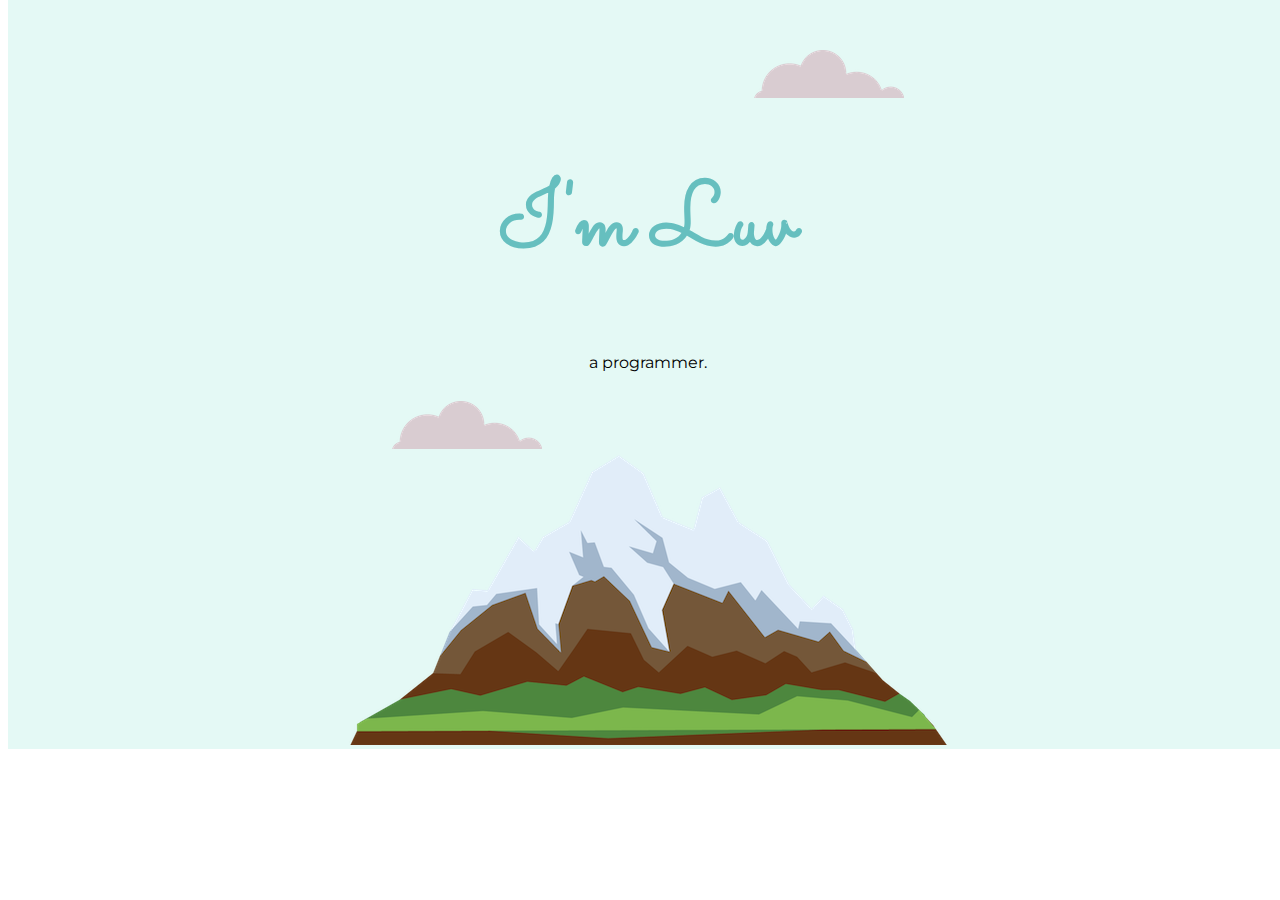
<file: CSS new/index.html>
<!DOCTYPE html>
<html lang="en">
<head>
    <meta charset="UTF-8">
    <meta http-equiv="X-UA-Compatible" content="IE=edge">
    <meta name="viewport" content="width=device-width, initial-scale=1.0">
    <title>Rohit</title>
    <link rel="stylesheet" href="css/style.css">
    <link rel="icon" href="css/favicon.ico">
    <!-- if doesn't refreshed by the latest one try this
    <link rel="icon" href="css/favicon.ico"?v=2> -->
    <link rel="preconnect" href="https://fonts.googleapis.com">
<link rel="preconnect" href="https://fonts.gstatic.com" crossorigin>
<link href="https://fonts.googleapis.com/css2?family=Merriweather&family=Montserrat&family=Sacramento&display=swap" rel="stylesheet">
</head>
<body>
    <div class="firstcontainer">
        <img class="top-cloud" src="img/cloud.png" alt="cloud-img">
        <h1>I'm Luv</h1>
    <p>a programmer.</p>
    <img class="bottom-cloud" src="img/cloud.png" alt="cloud-img">
    <img src="img/mountain.png" alt="mountain-img">
    </div>
    <!-- <div class="secondcontainer">

    </div>
    <div class="thirdcontainer"> -->

    </div>
</body>
</html>
</file>
<file: CSS new/css/style.css>
/* * {
margin: 0;padding: 0;
} */
body {
    margin-top: 0;
    margin-bottom: 0;
    position: absolute;
    /* text-align: center; */
    font-family: 'Merriweather', serif;
    /* font-size: 2em; */
}
h1 {
    font-family: 'Sacramento', cursive;
    font-size: 5.625rem;
    color: #66BFBF;
    /* line-height: 2; */
    
    /* 100%=16px */
    /* 90px=562.5% */
    /* 1em = M
    2em = MM
    90px= 5.625em */
    /* rem=overwrite their parent font size */
    /* margin-top: 50px auto 0 auto; */
}
h2 {
    font-family: 'Montserrat', sans-serif;
    font-size: 2.5rem;
    color: #66BFBF;
    font-weight: normal;
    /* 40px=2.5rem */
}
h3 {
    font-family: 'Montserrat', sans-serif;
    color: #11999E;
}
p {
    font-family: 'Montserrat', sans-serif;
}
/* div {
    
    height: 100vh;
    width: 100vw;
} */
#pro {
    text-decoration: underline;
}

.firstcontainer {
    /* top: 10vh; */
    
    position: relative;
    text-align: center;
    padding-top: 100px;
    background-color: #E4F9F5;
    width: 100vw;
    
}
.top-cloud {
    position: absolute;
    right: 30vw;
    top: 50px;
}
.bottom-cloud {
    position: absolute;
    left: 30vw;
    bottom: 300px;
    
}
.middle-container {
    text-align: center;
}

#profilepik {
    height: 10rem;
}
#skill1 {
    height: 10rem;
}
</file>
